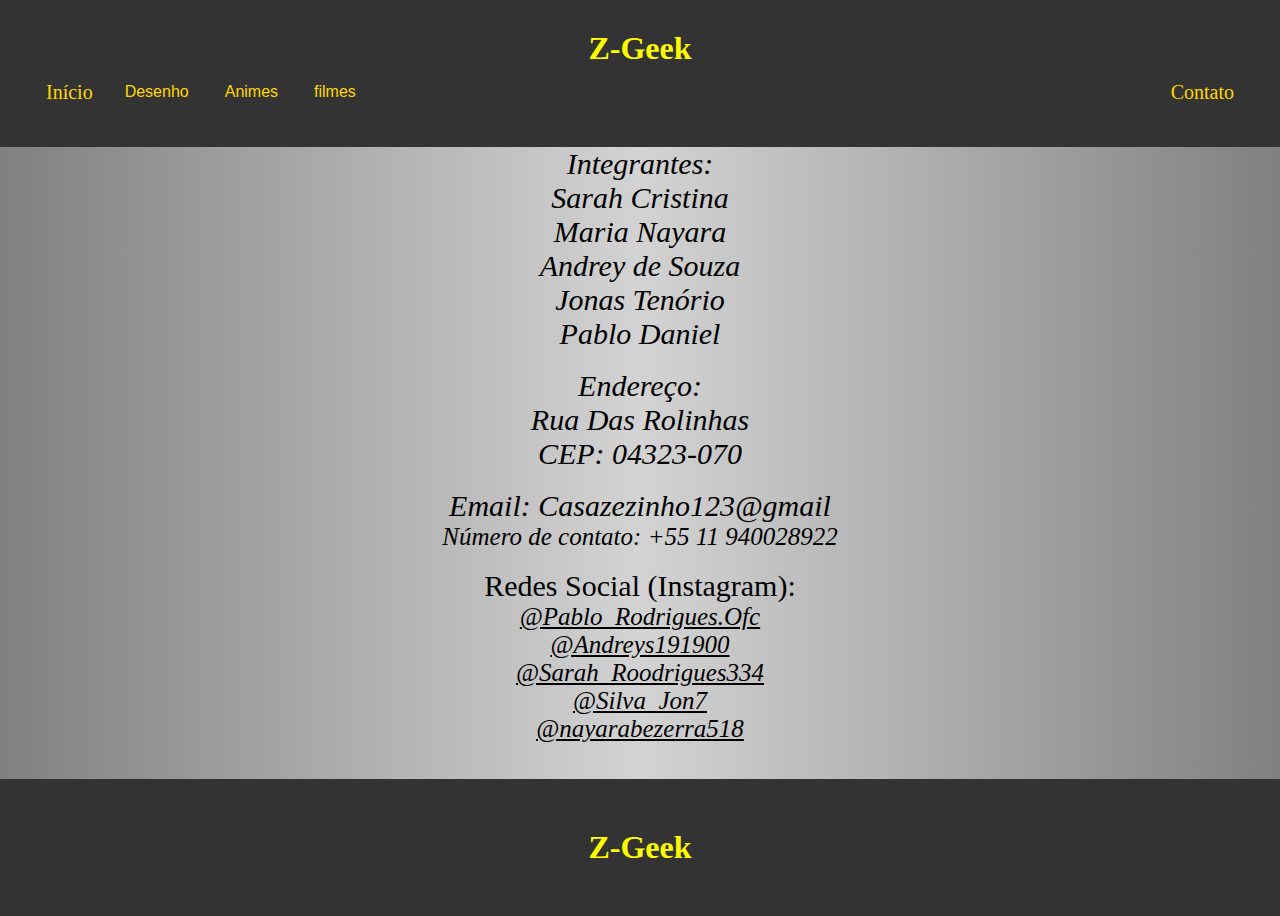
<file: LOJAA/Sobre-Nós_Bruno/index.HTML>
<!DOCTYPE html>
<html lang="pt-br">

<head>
    <meta charset="UTF-8">
    <meta name="viewport" content="width=device-width, initial-scale=1.0">
    <title>Z-Geek (Contato)</title>
    <link rel="stylesheet" href="style.css">
</head>

<body>

    <div class="topnav">

        <h1 class="t1">Z-Geek</h1>

        <div class="inicio">
            <a href="file:///c%3A/Users/zezinho/Desktop/Pablo%20Programacao%202.0/LOJAA/index.HTML">Início</a>
        </div>

        <div class="bruno">
            <a
                href="file:///c%3A/Users/zezinho/Desktop/Pablo%20Programacao%202.0/LOJAA/Sobre-N%C3%B3s_Bruno/index.HTML">Contato</a>
        </div>


        <div class="dropdown">
            <button class="dropbtn">Desenho</button>
            <div class="dropdown-content">
                <a href="C:\Users\zezinho\Desktop\Pablo Programacao 2.0\LOJAA\Parte-Jooj\index.html">Steven Universe</a>
                <a href="#">Apenas um Show</a>
                <a href="#">Hora de Aventura</a>
            </div>
        </div>

        <div class="dropdown">
            <button class="dropbtn">Animes</button>
            <div class="dropdown-content">
                <a href="C:\Users\zezinho\Desktop\Pablo Programacao 2.0\LOJAA\Parte-Andrey\ovomaltine\delicious.html">One
                    Piece</a>
                <a href="#">Dragon Ball</a>
                <a href="#">Naruto</a>
            </div>
        </div>
        <div class="dropdown">
            <button class="dropbtn">filmes</button>
            <div class="dropdown-content">
                <a href="../Parte-Sarah/1/index.html">Vingadores</a>
                <a href="#">Batman</a>
                <a href="#">Liga da Justiça</a>
            </div>
        </div>
    </div>

    <address class="int">
        Integrantes: <br>
        Sarah Cristina <br>
        Maria Nayara <br>
        Andrey de Souza <br>
        Jonas Tenório <br>
        Pablo Daniel
    </address> <br>

    <address class="end">
        Endereço: <br>
        Rua Das Rolinhas <br>
        CEP: 04323-070
    </address>
    <br>
    <address class="email">
        Email: Casazezinho123@gmail
    </address>

    <address class="cont">
        Número de contato: +55 11 940028922
    </address>
    <br>

    <p>Redes Social (Instagram): <br></p>

    <address class="rede">
        @Pablo_Rodrigues.Ofc <br>
        @Andreys191900 <br>
        @Sarah_Roodrigues334 <br>
        @Silva_Jon7 <br>
        @nayarabezerra518
    </address> <br> <br>

    <div class="rodape">
        <h1 class="t1">Z-Geek</h1>
    </div>

</body>

</html>
</file>
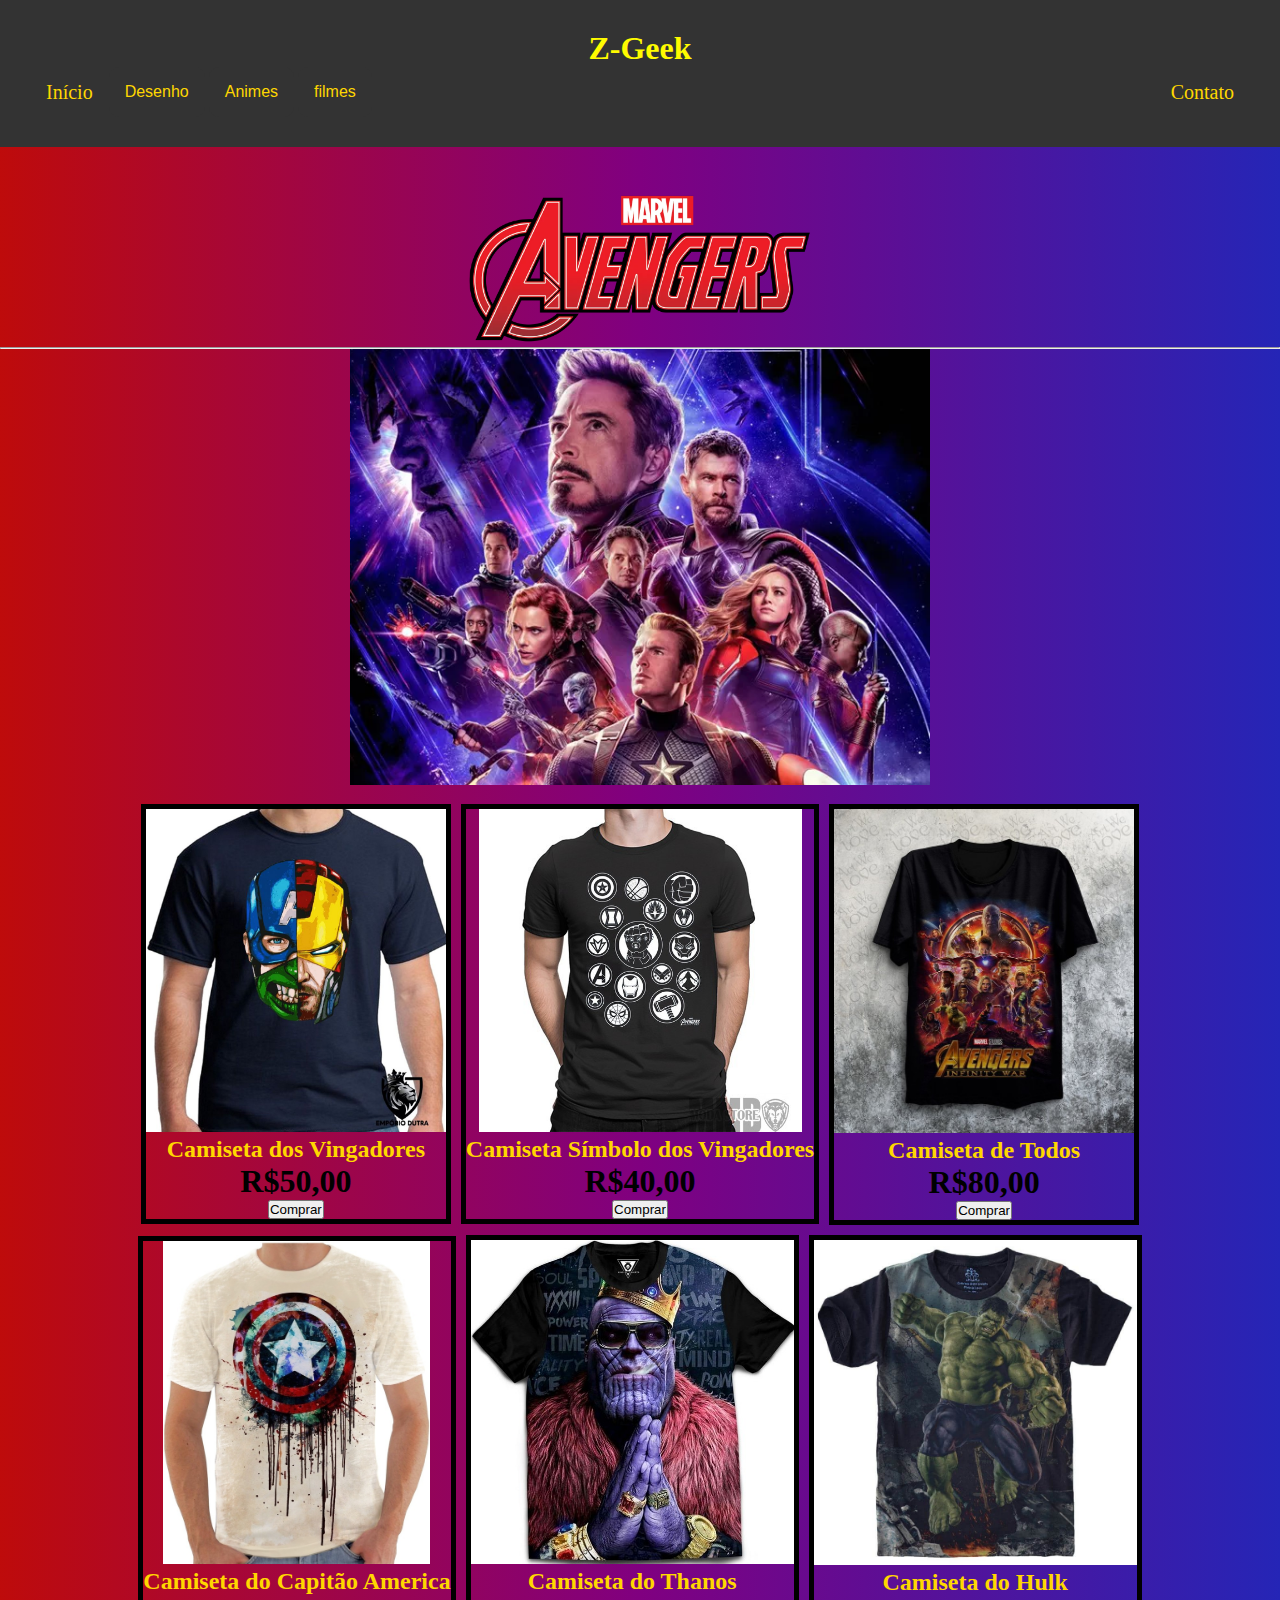
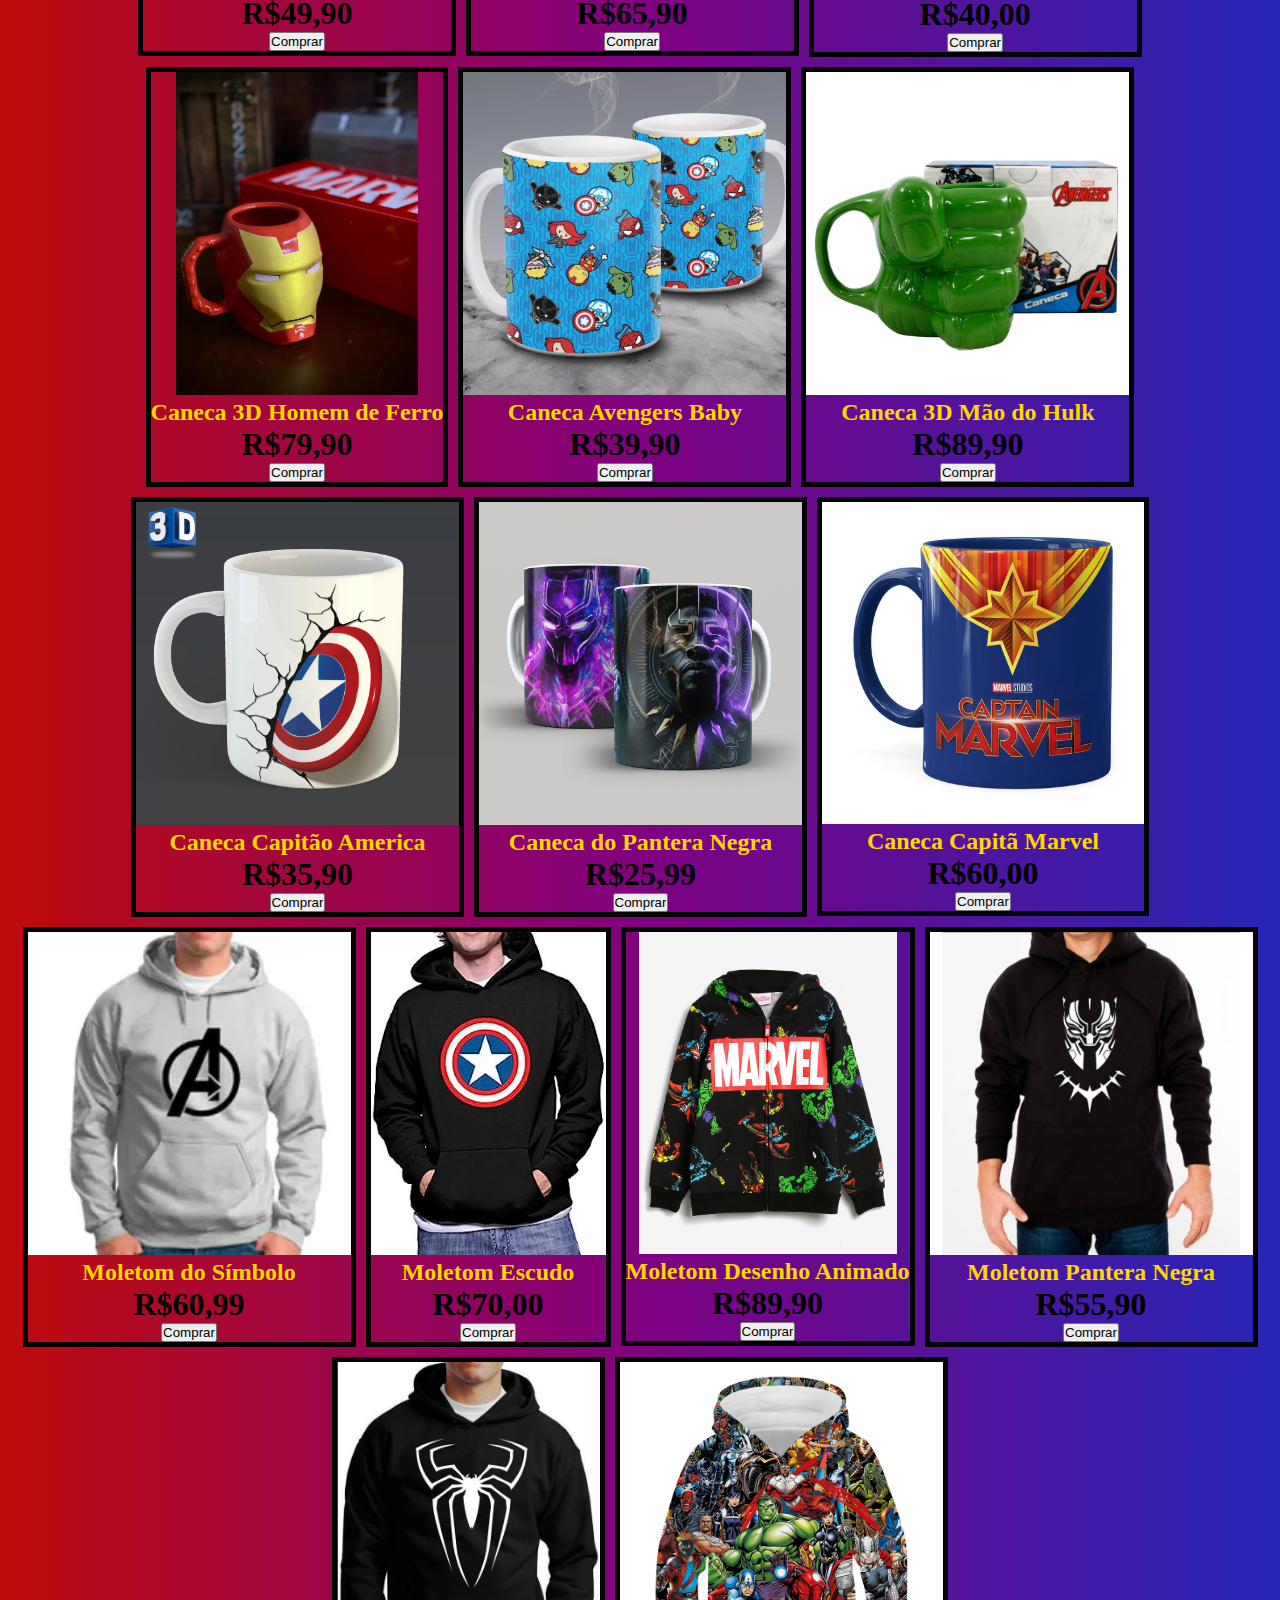
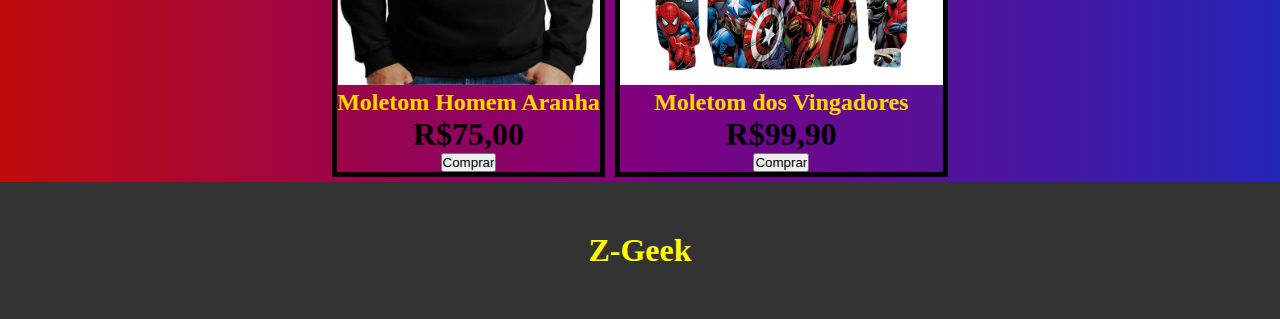
<file: LOJAA/Parte-Sarah/1/index.html>
<!DOCTYPE html>
<html lang="pt-br">

<head>
  <meta charset="UTF-8">
  <link rel="stylesheet" href="style.css">
  <title>Z-Geek</title>
</head>

<body>

  <div class="topnav">

    <h1 class="t1">Z-Geek</h1>

    <div class="inicio">
      <a href="C:\Users\zezinho\Desktop\Pablo Programacao 2.0\LOJAA\index.HTML">Início</a>
    </div>

    <div class="bruno">
      <a href="C:\Users\zezinho\Desktop\Pablo Programacao 2.0\LOJAA\Sobre-Nós_Bruno\index.HTML">Contato</a>
    </div>


    <div class="dropdown">
      <button class="dropbtn">Desenho</button>
      <div class="dropdown-content">
        <a href="C:\Users\zezinho\Desktop\Pablo Programacao 2.0\LOJAA\Parte-Jooj\index.html">Steven Universe</a>
        <a href="#">Apenas um Show</a>
        <a href="#">Hora de Aventura</a>
      </div>
    </div>

    <div class="dropdown">
      <button class="dropbtn">Animes</button>
      <div class="dropdown-content">
        <a href="C:\Users\zezinho\Desktop\Pablo Programacao 2.0\LOJAA\Parte-Andrey\ovomaltine\delicious.html">One Piece</a>
        <a href="#">Dragon Ball</a>
        <a href="#">Naruto</a>
      </div>
    </div>
    <div class="dropdown">
      <button class="dropbtn">filmes</button>
      <div class="dropdown-content">
        <a href="index.html">Vingadores</a>
        <a href="#">Batman</a>
        <a href="#">Liga da Justiça</a>
      </div>
    </div>
  </div>

  <div class="img1">
    <img src="imagem/02-3.webp" width="350px" />
  </div>
  <hr>
  <div class="img2">
    <img src="imagem/vinga1.webp" width="580px" />
  </div>

  <div class="grande">

    <div class="roupas">
      <div class="img37">
        <img src="imagem/camiseta_azul_marinho.jpg" width="300px" />
        <h2>Camiseta dos Vingadores</h2>
        <h1>R$50,00</h1>
        <input class="b" type="button" value="Comprar">
      </div>

      <div class="img37">
        <img src="imagem/c9a3ac5f8a0f17f3b66265a900125d81.jpg" width="323px" />
        <h2>Camiseta Símbolo dos Vingadores</h2>
        <h1>R$40,00</h1>
        <input class="b" type="button" value="Comprar">
      </div>

      <div class="img37">
        <img src="imagem/camiseta-vingadores-guerra-infinita1-cf494fc47aef43010315670858609811-640-0.jpg"
          width="300px" />
        <h2>Camiseta de Todos</h2>
        <h1>R$80,00</h1>
        <input class="b" type="button" value="Comprar">
      </div>

      <div class="img37">
        <img src="imagem/894422-mlb42064666197_062020-f-e0866bbf0c8df1acdb15947784989893-640-0.jpg" width="267px" />
        <h2>Camiseta do Capitão America</h2>
        <h1>R$49,90</h1>
        <input class="b" type="button" value="Comprar">
      </div>

      <div class="img37">
        <img src="imagem/camiseta-thanos1-5f01d779f56032e68d15762556095885-640-0.jpg" width="323px" />
        <h2>Camiseta do Thanos</h2>
        <h1>R$65,90</h1>
        <input class="b" type="button" value="Comprar">
      </div>

      <div class="img37">
        <img src="imagem/camiseta-hulk-s-460-16f.jpg" width="323px" />
        <h2>Camiseta do Hulk</h2>
        <h1>R$40,00</h1>
        <input class="b" type="button" value="Comprar">
      </div>
    </div>

    <div class="canecas">
      <div class="img37">
        <img
          src="canecas/caneca_3d_homem_de_ferro_vingadores_avengers_400ml_53879_1_e7753c98d72238f1b3ef722eb1f017ef.webp"
          width="242px">
        <h2>Caneca 3D Homem de Ferro</h2>
        <h1>R$79,90</h1>
        <input class="b" type="button" value="Comprar">
      </div>

      <div class="img37">
        <img src="canecas/avengers-baby.webp" width="323px">
        <h2>Caneca Avengers Baby</h2>
        <h1>R$39,90</h1>
        <input class="b" type="button" value="Comprar">
      </div>

      <div class="img37">
        <img src="canecas/caneca_porcelana_3d_mao_hulk_vingadores_350_ml_5829_1_20201213191309.webp" width="323px">
        <h2>Caneca 3D Mão do Hulk</h2>
        <h1>R$89,90</h1>
        <input class="b" type="button" value="Comprar">
      </div>

      <div class="img37">
        <img src="canecas/3D-ND-MODELO_37_1024x.webp" width="323px">
        <h2>Caneca Capitão America</h2>
        <h1>R$35,90</h1>
        <input class="b" type="button" value="Comprar">
      </div>

      <div class="img37">
        <img src="canecas/PANTERA-NEGRA.jpg" width="323px">
        <h2>Caneca do Pantera Negra</h2>
        <h1>R$25,99</h1>
        <input class="b" type="button" value="Comprar">
      </div>

      <div class="img37">
        <img src="canecas/caneca-capita-marvel-filme-v01-azul-escuro-2.jpg" width="322px">
        <h2>Caneca Capitã Marvel</h2>
        <h1>R$60,00</h1>
        <input class="b" type="button" value="Comprar">
      </div>
    </div>


    <div class="moletom">
      <div class="img37">
        <img src="moletom/moletom1.webp" width="323px">
        <h2>Moletom do Símbolo</h2>
        <h1>R$60,99</h1>
        <input class="b" type="button" value="Comprar">
      </div>

      <div class="img37">
        <img src="moletom/moletom2.jpg" width="235px">
        <h2>Moletom Escudo</h2>
        <h1>R$70,00</h1>
        <input class="b" type="button" value="Comprar">
      </div>

      <div class="img37">
        <img src="moletom/moletom3.avif" width="258px">
        <h2>Moletom Desenho Animado</h2>
        <h1>R$89,90</h1>
        <input class="b" type="button" value="Comprar">
      </div>

      <div class="img37">
        <img src="moletom/moletom4.jpg" width="323px">
        <h2>Moletom Pantera Negra</h2>
        <h1>R$55,90</h1>
        <input class="b" type="button" value="Comprar">
      </div>

      <div class="img37">
        <img src="moletom/moletom5.jpg" width="262px">
        <h2>Moletom Homem Aranha</h2>
        <h1>R$75,00</h1>
        <input class="b" type="button" value="Comprar">
      </div>

      <div class="img37">
        <img src="moletom/moletom6.jpg" width="323px">
        <h2>Moletom dos Vingadores</h2>
        <h1>R$99,90</h1>
        <input class="b" type="button" value="Comprar">
      </div>
    </div>

  </div>

  <div class="rodape">
    <h1 class="t1">Z-Geek</h1>
</div>





</body>

</html>
</file>
<file: LOJAA/Sobre-Nós_Bruno/style.css>
* {
  box-sizing: border-box;
  margin: 0;
  padding: 0;
}

.t1 {
  text-align: center;
  color: rgb(255, 251, 0);
}


.dropbtn {
  border-radius: 10px;
  transition: 0.5s;
  background-color: #333;
  color: gold;
  padding: 16px;
  font-size: 16px;
  border: none;
  cursor: pointer;
}

.dropdown {
  position: relative;
  display: inline-block;
}

.dropdown-content {
  border-radius: 10px;
  transition: 0.5s;
  display: none;
  position: absolute;
  background-color: #f9f9f9;
  min-width: 160px;
  box-shadow: 0px 8px 16px 0px rgba(0, 0, 0, 0.2);
  z-index: 1;
}

.dropdown-content a {
  color: black;
  padding: 12px 16px;
  text-decoration: none;
  display: block;
}

.dropdown-content a:hover {
  background-color: #f1f1f1
}

.dropdown:hover .dropdown-content {
  display: block;
}

.dropdown:hover .dropbtn {
  background-color: gray;
  color: yellow;
}


.topnav {
  background-color: #333;
  padding: 30px;

}

body {
  background-image: linear-gradient(to left, grey, lightgray, grey);
}

.inicio a:hover {
  background-color: gray;
  color: yellow;
  border-radius: 10px;
  transition: 0.5s;
}

.inicio>a {
  float: left;
  display: inline;
  color: gold;
  text-align: center;
  padding: 14px 16px;
  text-decoration: none;
  font-size: 20px;
}

.bruno a:hover {
  background-color: gray;
  color: yellow;
  border-radius: 10px;
  transition: 0.5s;
}

.bruno>a {
  float: right;
  display: inline;
  color: gold;
  text-align: center;
  padding: 14px 16px;
  text-decoration: none;
  font-size: 20px;
}

.int {
  text-align: center;
  font-size: 30px;

}

.end {
  text-align: center;
 font-size: 30px;
}

.cont {
  text-align: center;
  font-size: 25px;
}

.email{
  text-align: center;
  font-size: 30px;
}

.rede {
  text-align: center;
  font-size: 25px;
  text-decoration: underline;
}

p {
  text-align: center;
  font-size: 30px;
}

.rodape {
  background-color: #333;
  padding: 50px;
}
</file>
<file: LOJAA/Parte-Sarah/1/style.css>
* {
    box-sizing: border-box;
    margin: 0;
    padding: 0;
}

.t1 {
    text-align: center;
    color: rgb(255, 251, 0);
}



.dropbtn {
    border-radius: 10px;
    transition: 0.5s;
    background-color: #333;
    color: gold;
    padding: 16px;
    font-size: 16px;
    border: none;
    cursor: pointer;
  }
  
  .dropdown {
    position: relative;
    display: inline-block;
  }
  
  .dropdown-content {
    border-radius: 10px;
    transition: 0.5s;
    display: none;
    position: absolute;
    background-color: #f9f9f9;
    min-width: 160px;
    box-shadow: 0px 8px 16px 0px rgba(0,0,0,0.2);
    z-index: 1;
  }
  
  .dropdown-content a {
    color: black;
    padding: 12px 16px;
    text-decoration: none;
    display: block;
  }
  
  .dropdown-content a:hover {background-color: #f1f1f1}
  
  .dropdown:hover .dropdown-content {
    display: block;
  }
  
  .dropdown:hover .dropbtn {
    background-color: gray;
    color: yellow;
  }

  .topnav {
    background-color: #333;
    padding: 30px;

}

.inicio a:hover{
    background-color: gray;
    color: yellow;
    border-radius: 10px;
    transition: 0.5s;
  }
  
  .inicio > a {
    float: left;
    display: inline;
    color: gold;
    text-align: center;
    padding: 14px 16px;
    text-decoration: none;
    font-size: 20px;
  }
  
  .bruno a:hover{
    background-color: gray;
    color: yellow;
    border-radius: 10px;
    transition: 0.5s;
  }
  
  .bruno > a {
    float: right;
    display: inline;
    color: gold;
    text-align: center;
    padding: 14px 16px;
    text-decoration: none;
    font-size: 20px;
  }




body{
    background-image: linear-gradient(to left, rgb(37, 37, 182), purple, rgb(190, 11, 11));
}

 .img1{
    height: 200px;
    text-align: center;
}

.img2{
    text-align: center;
    height: 450px;
}

/*.img3{
    text-align: center;
    margin: 5px;
    float: left;
    border:solid black 5px;
}

.img4{
    text-align: center;
    margin: 5px;
    float: left;
    border:solid black 5px;
}

.img5{
    text-align: center;
    margin: 5px;
    float: left;
    border:solid black 5px;
}

.img6{
    text-align: center;
    margin: 5px;
    float: left;
    border:solid black 5px;
}

.img7{
    text-align: center;
    margin: 5px;
    float: left;
    border:solid black 5px;
}

.img8{
    text-align: center;
    margin: 5px;
    float: left;
    border:solid black 5px;
}

.roupas {
    display: flex;
    align-items: center;
    margin: 0, auto;
    justify-content: center;
    flex-wrap: wrap;
}

.c1{
    text-align: center;
    margin: 5px;
    float: left;
    border:solid black 5px;
}

.c2{
    text-align: center;
    margin: 5px;
    float: left;
    border:solid black 5px;
}

.c3{
    text-align: center;
    margin: 5px;
    float: left;
    border:solid black 5px;
}

.c4{
    text-align: center;
    margin: 5px;
    float: left;
    border:solid black 5px;
}

.c5{
    text-align: center;
    margin: 5px;
    float: left;
    border:solid black 5px;
}

.c6{
    text-align: center;
    margin: 5px;
    float: left;
    border:solid black 5px;
}
*/

.roupas{
    display: flex;
    align-items: center;
    margin: 0, auto;
    justify-content: center;
    flex-wrap: wrap;
}

.canecas{
    display: flex;
    align-items: center;
    margin: 0, auto;
    justify-content: center;
    flex-wrap: wrap;
} 

.moletom{
    display: flex;
    align-items: center;
    margin: 0, auto;
    justify-content: center;
    flex-wrap: wrap;
}

.img37{
    text-align: center;
    margin: 5px;
    float: left;
    border:solid black 5px; 
}

.grande {
    display: flex;
    align-items: center;
    margin: 0 auto;
    justify-content: center;
    flex-wrap: wrap;
    text-align: center;
  }

/* .m2{
    text-align: center;
    margin: 5px;
    float: left;
    border:solid black 5px; 
}

.m3{
    text-align: center;
    margin: 5px;
    float: left;
    border:solid black 5px; 
}

.m4{
    text-align: center;
    margin: 5px;
    float: left;
    border:solid black 5px; 
}

.m5{
    text-align: center;
    margin: 5px;
    float: left;
    border:solid black 5px; 
}

.m6{
    text-align: center;
    margin: 5px;
    float: left;
    border:solid black 5px; 
} */

/*.grande {
    display: flex;
    align-items: center;
    margin: 0 auto;
    justify-content: center;
    flex-wrap: wrap;
    text-align: center;
}*/

h2 {
    color: gold;
}

.rodape {
    background-color: #333;
    padding: 50px;
  }
</file>
